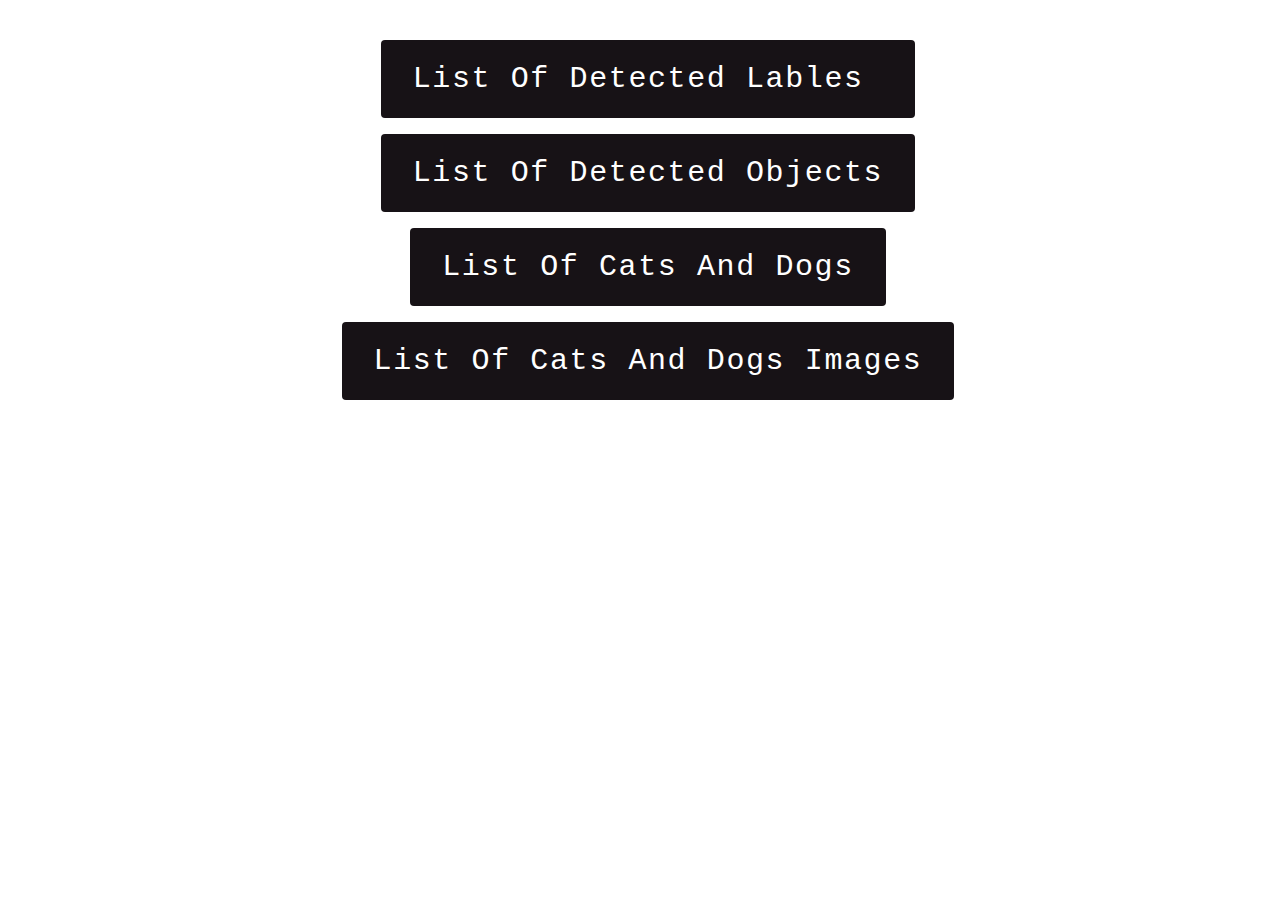
<file: template/index.html>
<!DOCTYPE html>
<html lang="en">
  <head>
    <meta charset="UTF-8" />
    <meta http-equiv="X-UA-Compatible" content="IE=edge" />
    <meta name="viewport" content="width=device-width, initial-scale=1.0" />
    <link rel="stylesheet" href="/static/style.css" />
    <title>Vision API</title>
  </head>
  <body>
    <div class="container">

      <!-- List of Detected Lables -->
      <form action="/animal-label-detection" method="post">
        <input class="btn" type="submit" value="List of Detected Lables " />
      </form>

      <!-- List of Detected Objects -->
      <form action="/animal-object-detection" method="post">
        <input class="btn" type="submit" value="List of Detected Objects" />
      </form>

      <!-- List of Cats and Dogs -->
      <form action="/animal-list" method="post">
        <input class="btn" type="submit" value="List of Cats and Dogs" />
      </form>

      <!-- List of Cats and Dogs Images -->
      <form action="/animal-img-list" method="post">
        <input class="btn" type="submit" value="List of Cats and Dogs Images" />
      </form>
    </div>
  </body>
</html>
</file>
<file: static/style.css>
body{
  background-image: url(https://media.istockphoto.com/vectors/kawaii-camomile-mascot-vector-id1220636142?k=20&m=1220636142&s=612x612&w=0&h=pE2RMsJOtlXe8ekQnq7q-vITYMzVdLl9Ki_qoRVA1x0=);
  width: 100%;
  height: 100%;
  background-repeat: no-repeat;
  
}

.container {
    width: 90vw;
    margin: 0 auto;
    max-width: 1170px;
    text-align: center;
    margin-top: 2rem;
  
  }

.btn {
    size: lg;
    display: inline-block;
    background: hsl(312, 12%, 8%);
    color: white;
    padding-top: 20px;
    padding-bottom: 20px;
    padding-left: 30px;
    padding-right: 30px;
    border-radius: 0.25rem;;
    border-color: transparent;
    text-transform: capitalize;
    font-family: 'Courier New', Courier, monospace;
    font-size: 30px;
    letter-spacing: 0.1rem;
    margin-top:  0.5rem;
    margin-left: 0.5rem;
    margin-right: 0.5rem;
    margin-bottom:  0.5rem;
    cursor: pointer;
    transition: all 0.3s linear;
    
  }

  .btn:hover {
    background: hsl(64, 71%, 58%);
    color: hsl(0, 0%, 100%);
  }

  h1{
      font-family: 'Courier New', Courier, monospace;
      margin-bottom: 1rem;
      text-transform: capitalize;
      color: hsl(210, 22%, 49%);
  }

  table, th, td {
    background-color: black;
    border: 0.5px solid hsl(85, 77%, 43%);;
    border-collapse: collapse;
    padding: 10px;
    color: hsl(58, 81%, 65%);;
    font-weight: 600;
  
  }

  table{
    font-family: 'Courier New', Courier, monospace;
    margin-left: auto;
    margin-right: auto;
    margin-top: 3rem;
    margin-bottom: 3rem;
  }

  .card{
     margin-left: auto;
     margin-right: auto;
  }
</file>
